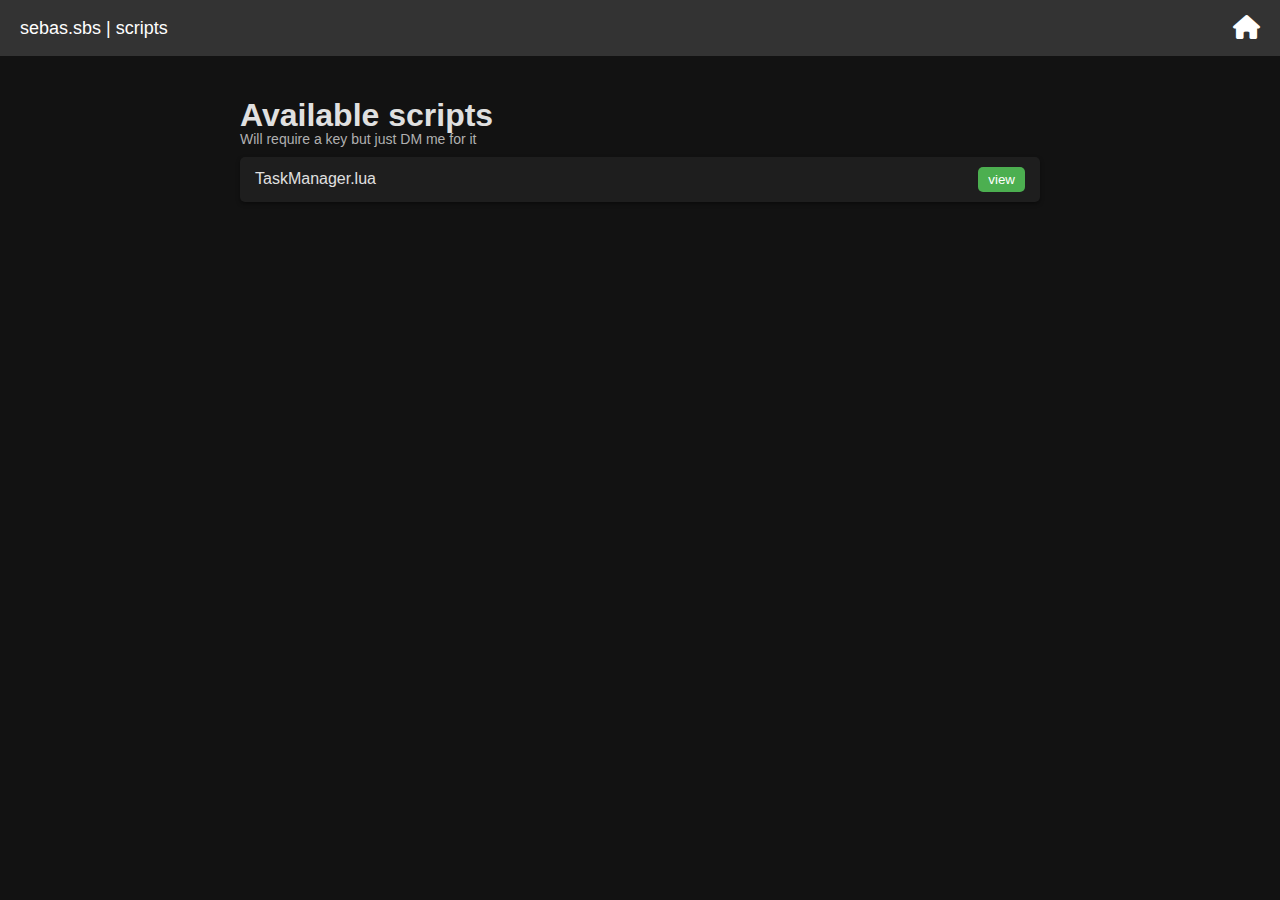
<file: scripts/index.html>
<!DOCTYPE html>
<html lang="en">
  <head>
    <meta content="sebas.sbs | scripts" property="og:title" />
    <meta content="Scripts made by me lol" property="og:description" />
    <meta content="https://sebas.sbs" property="og:url" />
    <meta content="Scripts made by me lol" name="description" />
    <meta content="#000000" data-react-helmet="true" name="theme-color" />

    <meta charset="UTF-8" />
    <meta name="viewport" content="width=device-width, initial-scale=1.0" />
    <title>sebas.sbs | scripts</title>
    <link rel="shortcut icon" type="image/jpg" href="favicon.png" />
    <link
      rel="stylesheet"
      href="https://cdnjs.cloudflare.com/ajax/libs/font-awesome/6.0.0-beta3/css/all.min.css"
    />
    <style>
      body {
        font-family: Arial, sans-serif;
        margin: 0;
        background-color: #121212;
        color: #e0e0e0;
      }
      .navbar {
        display: flex;
        justify-content: space-between;
        align-items: center;
        background-color: #333;
        padding: 14px 20px;
        color: white;
      }
      .navbar .left {
        font-size: 18px;
      }
      .navbar .right a {
        color: white;
        text-decoration: none;
        font-size: 24px;
      }
      .content {
        padding: 20px;
        max-width: 800px;
        margin: auto;
      }
      .file-list {
        list-style-type: none;
        padding: 0;
        margin: 0;
      }
      .file-list li {
        background: #1e1e1e;
        margin: 10px 0;
        padding: 10px 15px;
        border-radius: 5px;
        display: flex;
        justify-content: space-between;
        align-items: center;
        box-shadow: 0 2px 4px rgba(0, 0, 0, 0.4);
      }
      .file-list li:hover {
        box-shadow: 0 4px 8px rgba(0, 0, 0, 0.6);
      }
      .file-list button {
        padding: 5px 10px;
        background-color: #4caf50;
        color: white;
        border: none;
        border-radius: 5px;
        cursor: pointer;
        transition: background-color 0.3s;
      }
      .file-list button:hover {
        background-color: #45a049;
      }
      .subtext {
        font-size: 14px;
        color: #b0b0b0;
        margin-top: -25px; 
      }
    </style>
  </head>
  <body>
    <div class="navbar">
      <div class="left">sebas.sbs | scripts</div>
      <div class="right">
        <a href="https://sebas.sbs" title="Home">
          <i class="fas fa-home"></i>
        </a>
      </div>
    </div>

    <div class="content">
      <h1>Available scripts</h1>
      <div class="subtext">Will require a key but just DM me for it</div>
      <ul class="file-list" id="fileList"></ul>
    </div>

    <script>
      document.addEventListener("DOMContentLoaded", () => {
        const files = [
          "TaskManager.lua",
        ];

        const fileList = document.getElementById("fileList");
        files.forEach((file) => {
          const listItem = document.createElement("li");
          listItem.textContent = file;
          const downloadButton = document.createElement("button");
          downloadButton.textContent = "view";
          downloadButton.onclick = () => {
            window.location.href = `/scripts/s/${file}`;
          };
          listItem.appendChild(downloadButton);
          fileList.appendChild(listItem);
        });
      });
    </script>
  </body>
</html>
</file>
